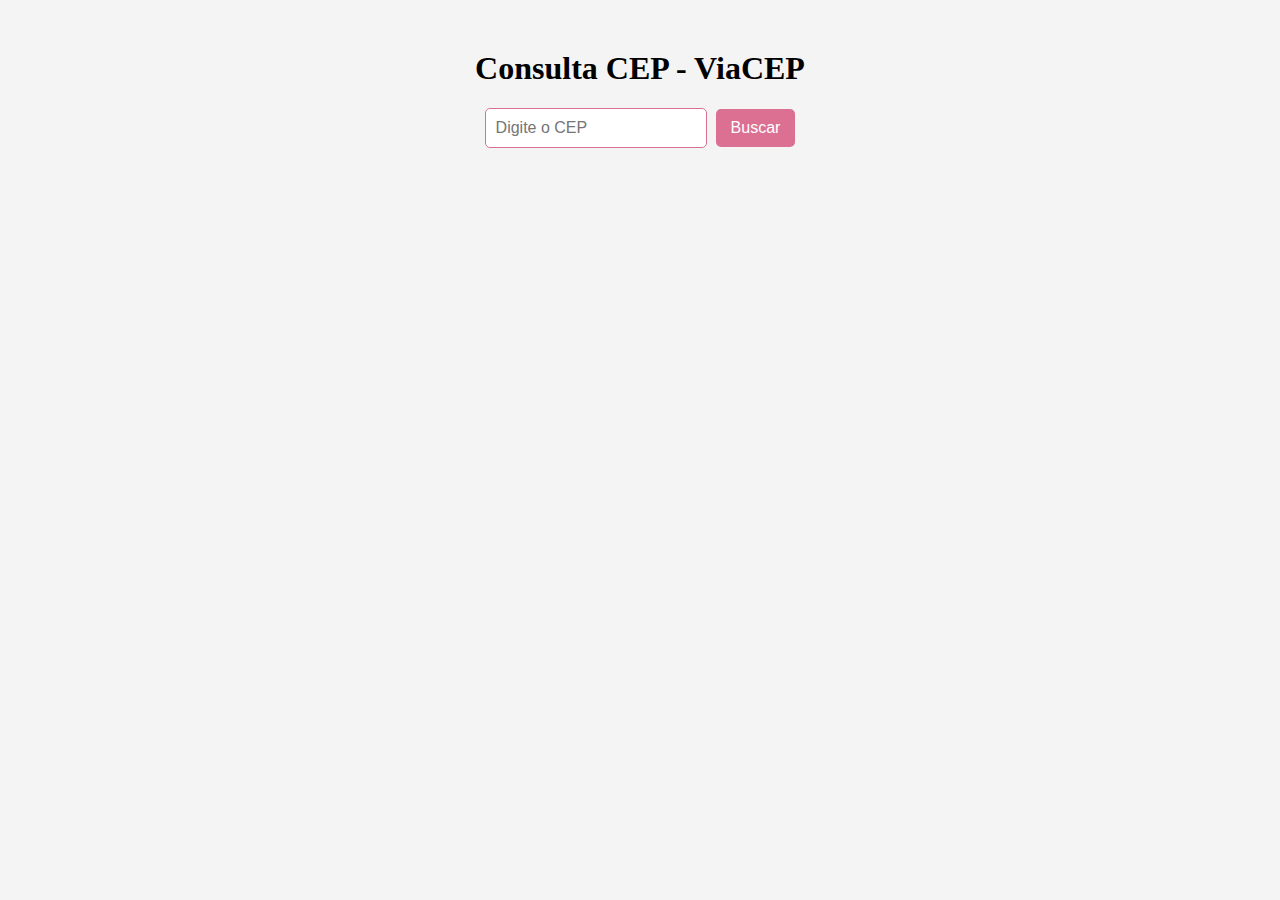
<file: index.html>
<!DOCTYPE html>
<html lang="pt-BR">
<head>
    <meta charset="UTF-8">
    <meta name="viewport" content="width=device-width, initial-scale=1.0">
    <title>Consulta CEP - ViaCEP</title>
    <link rel="stylesheet" href="index.css">
  
</head>
<body>
    <div class="container">
        <h1>Consulta CEP - ViaCEP</h1>
        <input type="text" id="cep" placeholder="Digite o CEP" maxlength="8">
        <button onclick="consultarCEP()">Buscar</button>
        <div id="resultado"></div>
    </div>

    <script>
        const resultadoDiv = document.getElementById('resultado');
    
        function consultarCEP() {
            const cep = document.getElementById('cep').value;
            const url = `https://viacep.com.br/ws/${cep}/json/`;
    
            fetch(url)
                .then(response => {
                    if (!response.ok) {
                        throw new Error(`Erro na requisição`);
                    }
                    return response.json();
                })
                .then(data => {
                    if (data.erro) {
                        resultadoDiv.innerHTML = '<p style="color: red;">CEP não encontrado.</p>';
                    } else {
                        resultadoDiv.innerHTML = `
                            <p><strong>CEP:</strong> ${data.cep}</p>
                            <p><strong>Logradouro:</strong> ${data.logradouro}</p>
                            <p><strong>Bairro:</strong> ${data.bairro}</p>
                            <p><strong>Cidade:</strong> ${data.localidade}</p>
                            <p><strong>Estado:</strong> ${data.uf}</p>
                        `;
                    }
                    resultadoDiv.style.display = "block"; 
                })
                .catch(error => {
                    resultadoDiv.innerHTML = `<p style="color: red;">informe um CEP válido</p>`;
                    resultadoDiv.style.display = "block";
                });
        }
    </script>
    
</body>
</html>
</file>
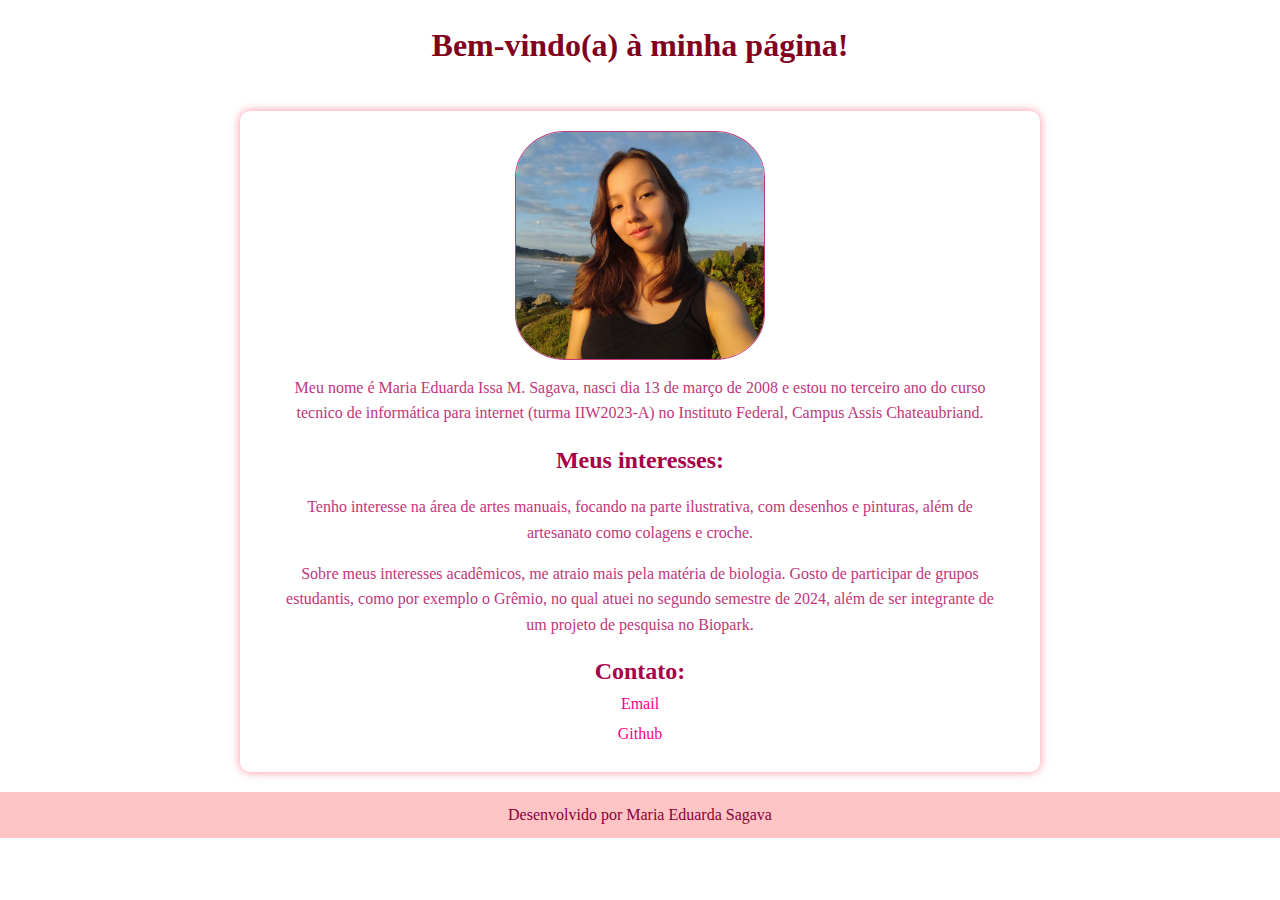
<file: atv1.html>
<!DOCTYPE html>
<html lang="en">
<head>
    <meta charset="UTF-8">
    <meta name="viewport" content="width=device-width, initial-scale=1.0">
    <title>Document</title>
    <link rel="stylesheet" href="atv1.css">
</head>
<body>
        <div class="bloco1">
            <h1>Bem-vindo(a) à minha página!</h1>
        </div>
      
        <div class="bloco2">
            <img src="imagem.aluna.jpg" alt="">

            <p>Meu nome é Maria Eduarda Issa M. Sagava, nasci dia 13 de março de 2008 e estou no terceiro ano do curso 
                tecnico de informática para internet (turma IIW2023-A) no Instituto Federal, Campus Assis
                Chateaubriand.</p>

                <h2>Meus interesses:</h2>
                <p>Tenho interesse na área de artes manuais, focando na parte ilustrativa, 
                    com desenhos e pinturas, além de artesanato como colagens e croche.
                </p>
                <p>Sobre meus interesses acadêmicos, me atraio mais pela matéria de biologia.
                    Gosto de participar de grupos estudantis, como por exemplo o Grêmio, no 
                    qual atuei no segundo semestre de 2024, além de ser integrante de um projeto 
                    de pesquisa no Biopark.
                </p>
                <h2>Contato:</h2>
                <ol>
                    <li><a href="mailto:maria.ed.iss.m.s@gmail.com">Email</a></li>
                    <li><a href="https://github.com/MariaSagava">Github</a></li>
                </ol>
        </div>
   
        <footer>
            Desenvolvido por Maria Eduarda Sagava
        </footer>
  
</body>
</html>
</file>
<file: index.css>
body {
    font-family: Cambria, Cochin, Georgia, Times, 'Times New Roman', serif;
    text-align: center;
    margin: 50px;
    background-color: #f4f4f4;
}

input {
    padding: 10px;
    font-size: 16px;
    border: 1px solid palevioletred;
    border-radius: 5px;
    width: 200px;
}

button {
    padding: 10px 15px;
    font-size: 16px;
    background-color: palevioletred;
    color: white;
    border: none;
    border-radius: 5px;
    margin-left: 5px;
}


#resultado {
    margin-top: 10px;
    padding: 15px;
    background:pink;
    border-radius: 5px;
    box-shadow: 0px 0px 10px rgba(0, 0, 0, 0.1);
    display: none;
    text-align: center;
}
.id{
    align-items: center;
}


p {
    margin: 5px 0;
}
</file>
<file: atv1.css>
* {
    margin: 0;
    padding: 0;
    font-family: Cambria, Cochin, Georgia, Times, 'Times New Roman', serif;
    box-sizing: border-box;
}

body {
    background-color: #ffffff;
    color: #c2367a;
    line-height: 1.6;
    margin: 0;
    padding: 0;
}

h1 {
    text-align: center;
    color: rgb(128, 0, 30);
    font-size: 2rem;
}

p {
    margin: 15px;
    line-height: 1.6;
}

img {
    display: block;
    margin: 0 auto;
    max-width: 100%;
    height: auto;
}

.bloco1, .bloco2 {
    text-align: center;
    padding: 20px;
    border-radius: 10px;
    margin-bottom: 20px;
    width: 90%;
    max-width: 800px;
    margin-left: auto;
    margin-right: auto;
}

.bloco2 {
    background: white;
    box-shadow: 0 0 10px rgba(251, 93, 122, 0.702);
}

.bloco2 img {
    display: block;
    width: 60%;
    max-width: 250px;
    border-radius: 20%;
    margin: 0 auto;
    border: 1px solid #c2367a;
}

h2 {
    color: rgb(168, 0, 73);
    font-size: 1.5rem;
}

ol {
    list-style-type: none;
    padding: 0;
}

ol li {
    margin-bottom: 5px;
}

ol li a {
    color: #ff0080;
    text-decoration: none;
}

footer {
    background-color: rgb(255, 196, 196);
    margin-top: 10px;
    text-align: center;
    padding: 10px;
    color: rgb(139, 0, 60);
    width: 100%;
}

@media (max-width: 600px) {
    h1 {
        font-size: 1.5rem;
    }
    .bloco1, .bloco2 {
        width: 95%;
        padding: 15px;
    }
    .bloco2 img {
        width: 80%;
    }
}
</file>
